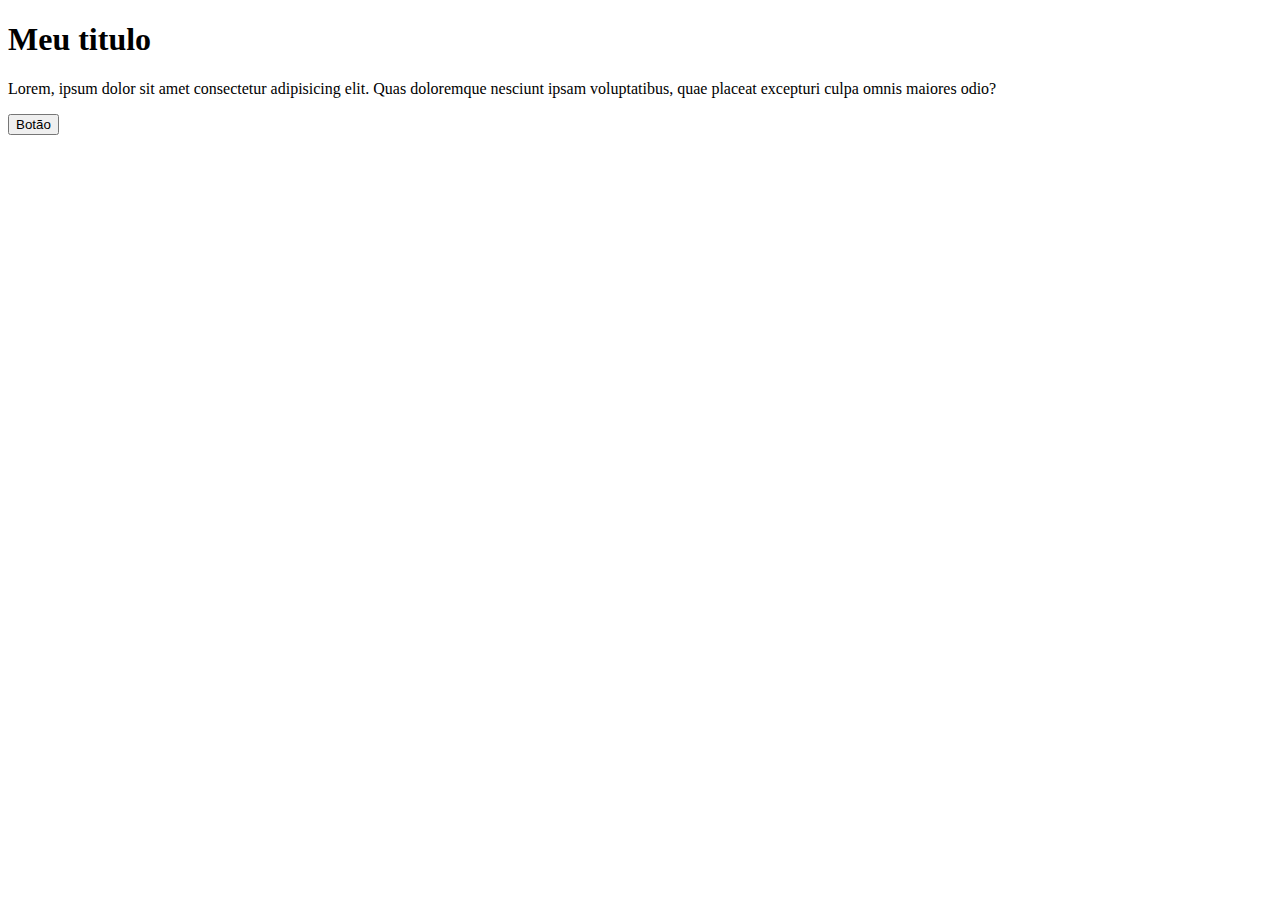
<file: bootstrap5.html>
<!DOCTYPE html>
<html lang="en">

<head>
    <meta charset="UTF-8">
    <meta name="viewport" content="width=device-width, initial-scale=1.0">
    <title>Bibliotecas de Css</title>
    <link href="https://cdn.jsdelivr.net/npm/bootstrap@5.0.2/dist/css/bootstrap.min.css" rel="stylesheet"
        integrity="sha384-EVSTQN3/azprG1Anm3QDgpJLIm9Nao0Yz1ztcQTwFspd3yD65VohhpuuCOmLASjC" crossorigin="anonymous">
</head>

<body>
    <!-- <nav class="navbar navbar-expand-lg navbar-light bg-light">
        <div class="container-fluid">
            <a class="navbar-brand" href="#">Navbar</a>
            <button class="navbar-toggler" type="button" data-bs-toggle="collapse"
                data-bs-target="#navbarSupportedContent" aria-controls="navbarSupportedContent" aria-expanded="false"
                aria-label="Toggle navigation">
                <span class="navbar-toggler-icon"></span>
            </button>
            <div class="collapse navbar-collapse" id="navbarSupportedContent">
                <ul class="navbar-nav me-auto mb-2 mb-lg-0">
                    <li class="nav-item">
                        <a class="nav-link active" aria-current="page" href="#">Home</a>
                    </li>
                    <li class="nav-item">
                        <a class="nav-link" href="#">Link</a>
                    </li>
                    <li class="nav-item dropdown">
                        <a class="nav-link dropdown-toggle" href="#" id="navbarDropdown" role="button"
                            data-bs-toggle="dropdown" aria-expanded="false">
                            Dropdown
                        </a>
                        <ul class="dropdown-menu" aria-labelledby="navbarDropdown">
                            <li><a class="dropdown-item" href="#">Action</a></li>
                            <li><a class="dropdown-item" href="#">Another action</a></li>
                            <li>
                                <hr class="dropdown-divider">
                            </li>
                            <li><a class="dropdown-item" href="#">Something else here</a></li>
                        </ul>
                    </li>
                    <li class="nav-item">
                        <a class="nav-link disabled" href="#" tabindex="-1" aria-disabled="true">Disabled</a>
                    </li>
                </ul>
                <form class="d-flex">
                    <input class="form-control me-2" type="search" placeholder="Search" aria-label="Search">
                    <button class="btn btn-outline-success" type="submit">Search</button>
                </form>
            </div>
        </div>
    </nav> -->

    <h1 class="text-danger bg-info text-center">Meu titulo</h1>
    <p>Lorem, ipsum dolor sit amet consectetur adipisicing elit. Quas doloremque nesciunt ipsam voluptatibus, quae
        placeat excepturi culpa omnis maiores odio?</p>
    <button>Botão</button>

    <script src="https://cdn.jsdelivr.net/npm/bootstrap@5.0.2/dist/js/bootstrap.bundle.min.js"
        integrity="sha384-MrcW6ZMFYlzcLA8Nl+NtUVF0sA7MsXsP1UyJoMp4YLEuNSfAP+JcXn/tWtIaxVXM"
        crossorigin="anonymous"></script>
</body>

</html>
</file>
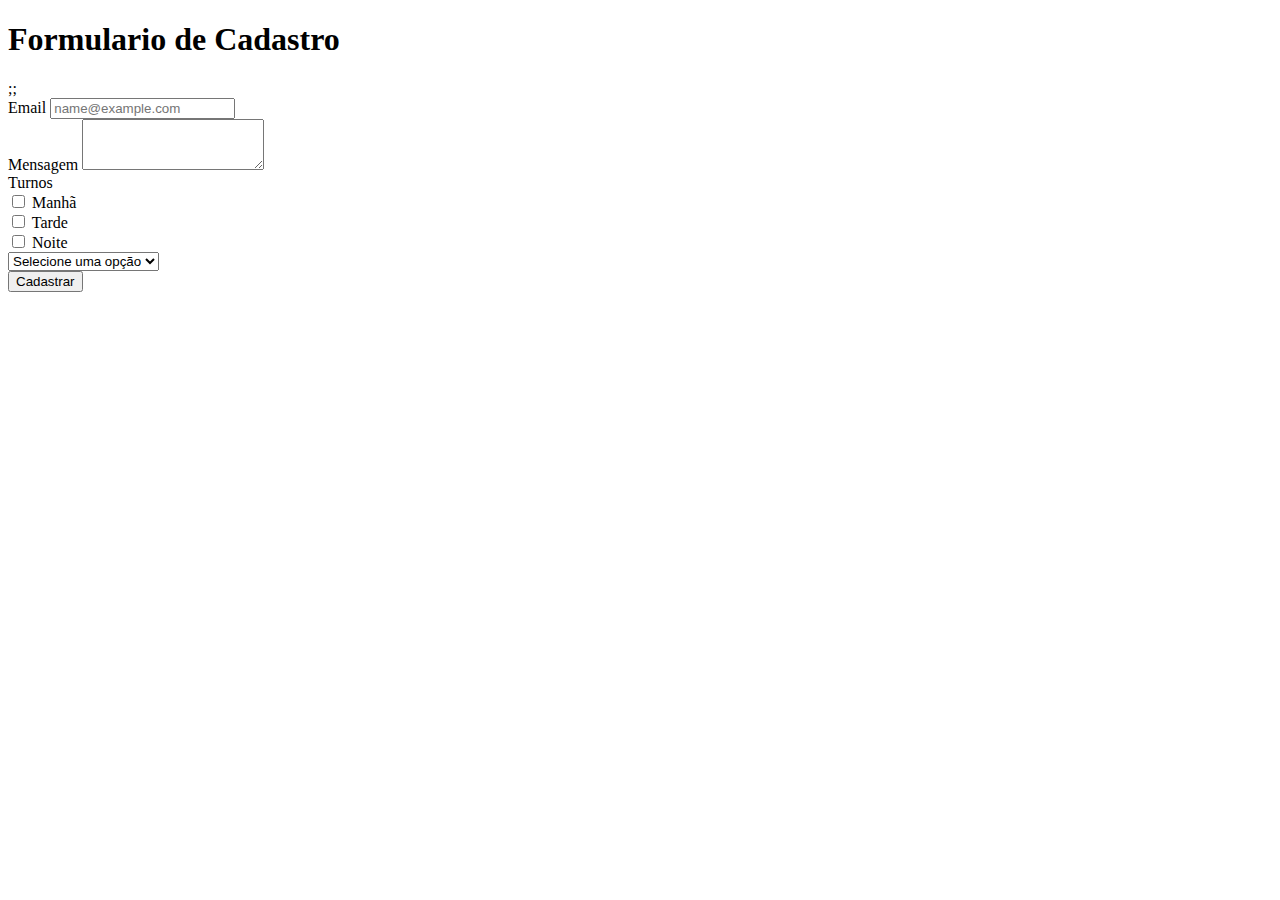
<file: exemplo.html>
<!DOCTYPE html>
<html lang="en">

<head>
    <meta charset="UTF-8">
    <meta name="viewport" content="width=device-width, initial-scale=1.0">
    <title>Document</title>
    <link href="https://cdn.jsdelivr.net/npm/bootstrap@5.0.2/dist/css/bootstrap.min.css" rel="stylesheet"
        integrity="sha384-EVSTQN3/azprG1Anm3QDgpJLIm9Nao0Yz1ztcQTwFspd3yD65VohhpuuCOmLASjC" crossorigin="anonymous">
</head>

<body class="bg-secondary">

    <h1 class="text-light fs-2 text-center text-uppercase py-5 bg-dark">Formulario de Cadastro</h1>
    <form class="form-control" action="#" method="post">;;

        <div class="mb-3">
            <label for="exampleFormControlInput1" class="form-label">Email</label>
            <input type="email" class="form-control" id="exampleFormControlInput1" placeholder="name@example.com">
        </div>
        <div class="mb-3">
            <label for="exampleFormControlTextarea1" class="form-label">Mensagem</label>
            <textarea class="form-control" id="exampleFormControlTextarea1" rows="3"></textarea>
        </div>
        <label for="exampleFormControlTextarea1" class="form-label">Turnos</label>
        <div class="form-check">
            <input class="form-check-input" type="checkbox" value="" id="flexCheckDefault1">
            <label class="form-check-label" for="flexCheckDefault1">
                Manhã
            </label>
        </div>
        <div class="form-check">
            <input class="form-check-input" type="checkbox" value="" id="flexCheckDefault2">
            <label class="form-check-label" for="flexCheckDefault2">
                Tarde
            </label>
        </div>
        <div class="form-check">
            <input class="form-check-input" type="checkbox" value="" id="flexCheckDefault3">
            <label class="form-check-label" for="flexCheckDefault3">
                Noite
            </label>
        </div>

        <!-- Bootstrap Select -->
        <div class="">
            <select class="form-select my-3" aria-label="Default select example" id="selectBootstrap">
                <option selected>Selecione uma opção</option>
                <option value="1">PHP</option>
                <option value="2">Python</option>
                <option value="3">PgSQL</option>
            </select>
        </div>

        <button type="submit" class="btn btn-success">Cadastrar</button>
    </form>


    <script src="https://cdn.jsdelivr.net/npm/bootstrap@5.0.2/dist/js/bootstrap.bundle.min.js"
        integrity="sha384-MrcW6ZMFYlzcLA8Nl+NtUVF0sA7MsXsP1UyJoMp4YLEuNSfAP+JcXn/tWtIaxVXM"
        crossorigin="anonymous"></script>
</body>

</html>
</file>
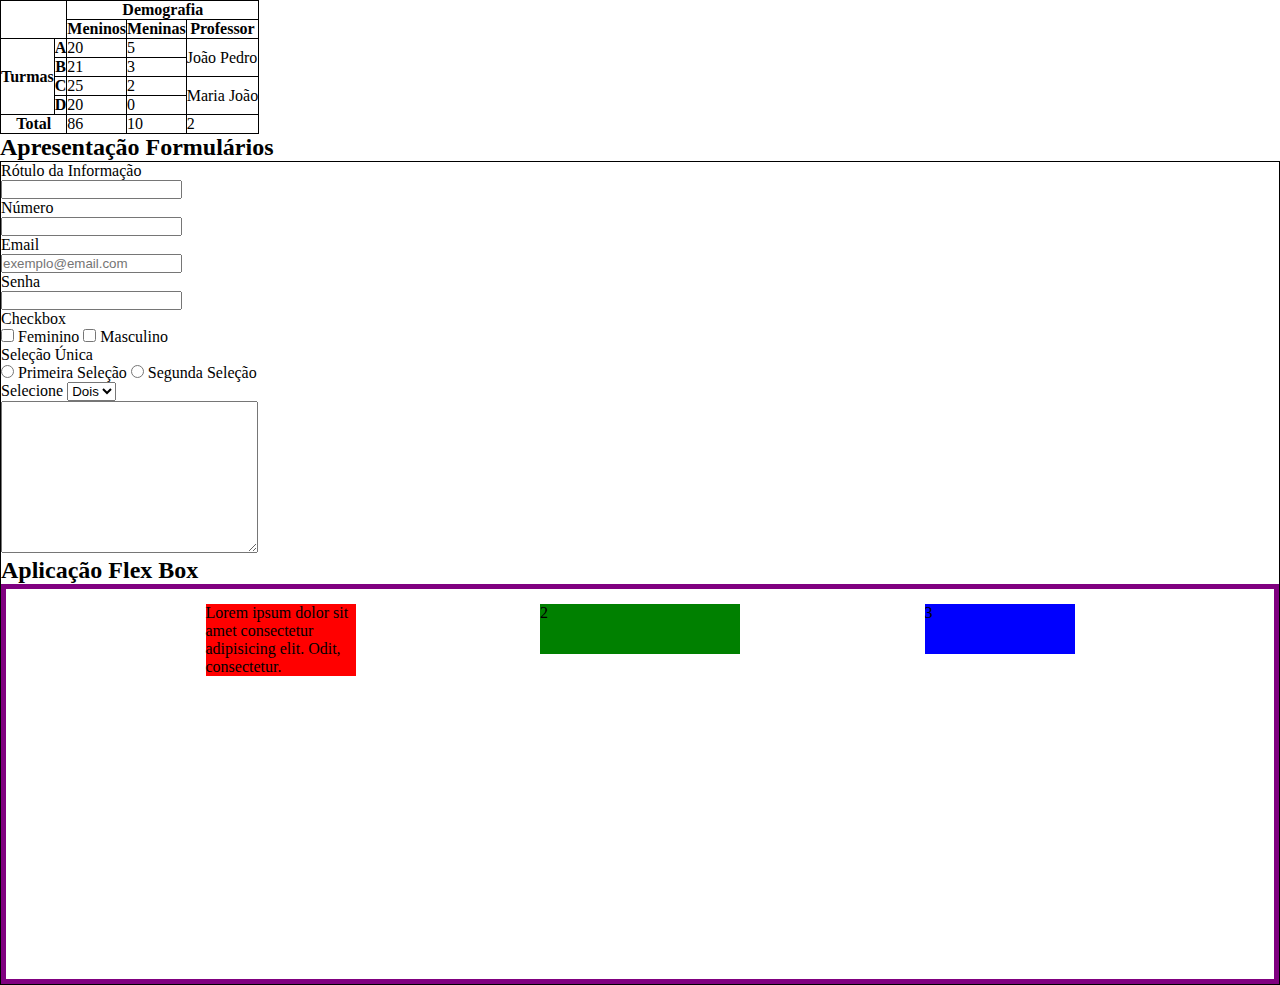
<file: form.html>
<!DOCTYPE html>
<html lang="en">

<head>
    <meta charset="UTF-8">
    <meta name="viewport" content="width=device-width, initial-scale=1.0">
    <title>Document</title>
    <link rel="stylesheet" href="styles.css">
    <style>
        table,
        tr,
        td,
        th,
        form {
            border: solid 1px;
            border-collapse: collapse;
        }
    </style>
</head>

<body>
    <table>
        <tr>
            <td rowspan="2" colspan="2"></td>
            <th colspan="4">Demografia</th>
        </tr>
        <tr>
            <th>Meninos</th>
            <th>Meninas</th>
            <th>Professor</th>
        </tr>
        <tr>
            <th rowspan="5">Turmas</th>
        </tr>
        <tr>
            <th>A</th>
            <td>20</td>
            <td>5</td>
            <td rowspan="2">João Pedro</td>
        </tr>
        <tr>
            <th>B</th>
            <td>21</td>
            <td>3</td>
        </tr>
        <tr>
            <th>C</th>
            <td>25</td>
            <td>2</td>
            <td rowspan="2">Maria João</td>
        </tr>
        <tr>
            <th>D</th>
            <td>20</td>
            <td>0</td>
        </tr>
        <tr>
            <th colspan="2">Total</th>
            <td>86</td>
            <td>10</td>
            <td>2</td>
        </tr>
    </table>

    <h2>Apresentação Formulários</h2>

    <form action="#">
        <label for="meuID">Rótulo da Informação</label>
        <br>
        <input type="text" id="meuID">
        <br>
        <label for="numero">Número</label>
        <br>
        <input type="number" id="numero" value="" min="10">
        <br>
        <label for="mail">Email</label>
        <br>
        <input type="email" name="" id="mail" placeholder="exemplo@email.com">
        <br>
        <label for="senha">Senha</label>
        <br>
        <input type="password" name="" id="senha">
        <br>
        <label for="">Checkbox</label>
        <br>
        <input type="checkbox" name="selecao" id="f" value="feminino">
        <label for="f">Feminino</label>
        <input type="checkbox" name="selecao" id="m">
        <label for="m">Masculino</label>
        <br>
        <label for="">Seleção Única</label>
        <br>
        <input type="radio" name="selecaoUnica" id="um" value="1">
        <label for="um">Primeira Seleção</label>
        <input type="radio" name="selecaoUnica" id="dois" value="2">
        <label for="dois">Segunda Seleção</label>
        <br>
        <label for="selects">Selecione</label>
        <select name="selects" id="selects">
            <option value="1" disabled>Um</option>
            <option value="2">Dois</option>
            <option value="3">Três</option>
        </select>
        <br>
        <textarea name="" id="" cols="30" rows="10" placeholder=""></textarea>

        <section>
            <h2>Aplicação Flex Box</h2>
            <div class="container">
                <div class="itemFlex vermelho">Lorem ipsum dolor sit amet consectetur adipisicing elit. Odit, consectetur.</div>
                <div class="itemFlex verde">2</div>
                <div class="itemFlex azul">3</div>
            </div>
        </section>
    </form>
</body>

</html>
</file>
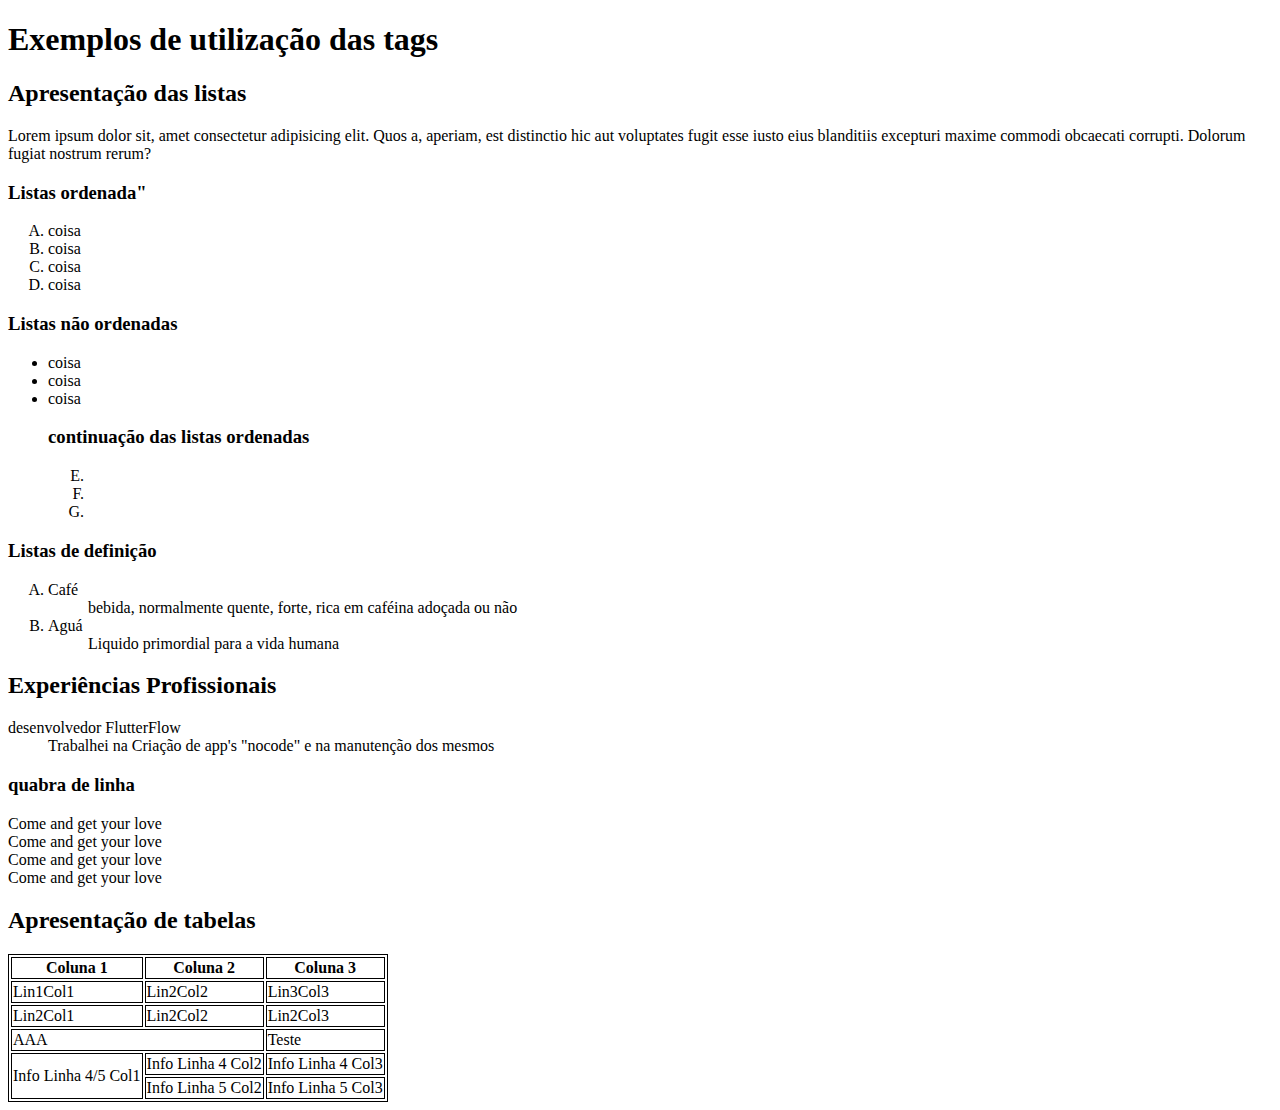
<file: index2.html>
<!DOCTYPE html>
<html lang="en">

<head>
    <meta charset="UTF-8">
    <meta name="viewport" content="width=device-width, initial-scale=1.0">
    <title>Levi</title>
    <style>
        table,
        th,
        td,
        tr {
            border: solid 1px;
        }
    </style>
</head>

<body>
    <h1>Exemplos de utilização das tags</h1>
    <h2>Apresentação das listas</h2>
    <p>Lorem ipsum dolor sit, amet consectetur adipisicing elit. Quos a, aperiam, est distinctio hic aut voluptates
        fugit esse iusto eius blanditiis excepturi maxime commodi obcaecati corrupti. Dolorum fugiat nostrum rerum?</p>

    <h3>Listas ordenada" </h3>
    <ol type="A">
        <li>coisa</li>
        <li>coisa</li>
        <li>coisa</li>
        <li>coisa</li>
    </ol>
    <h3>Listas não ordenadas</h3>
    <ul>
        <li>coisa</li>
        <li>coisa</li>
        <li>coisa</li>
        <h3>continuação das listas ordenadas</h3>
        <ol type="A" start="5">
            <li></li>
            <li></li>
            <li></li>


        </ol>

    </ul>

    <h3>Listas de definição</h3>
    <ol type="A">
        <li>
            <dl>
                <dt>Café</dt>
                <dd>bebida, normalmente quente, forte, rica em caféina adoçada ou não </dd>
        </li>
        <li>
            <dt>Aguá</dt>
            <dd>Liquido primordial para a vida humana</dd>
            </dl>

        </li>

    </ol>
    <h2>Experiências Profissionais</h2>
    <dl>
        <dt>desenvolvedor FlutterFlow</dt>
        <dd>Trabalhei na Criação de app's "nocode" e na manutenção dos mesmos</dd>


    </dl>
    <h3>quabra de linha</h3>
    <p> Come and get your love<br>
        Come and get your love<br>
        Come and get your love<br>
        Come and get your love<br></p>


    <h2>Apresentação de tabelas</h2>

    <table>
            <th>Coluna 1</th>
            <th>Coluna 2</th>
            <th>Coluna 3</th>
        <tr>
            <td>Lin1Col1</td>
            <td>Lin2Col2</td>
            <td>Lin3Col3</td>
        </tr>
        <tr>
            <td>Lin2Col1</td>
            <td>Lin2Col2</td>
            <td>Lin2Col3</td>
        </tr>
        <tr>
            <td colspan="2">AAA</td>
            <td>Teste</td>
        </tr>
        <tr>
            <td rowspan="2">Info Linha 4/5 Col1</td>
            <td>Info Linha 4 Col2</td>
            <td>Info Linha 4 Col3</td>
        </tr>
        <tr>
            <td>Info Linha 5 Col2</td>
            <td>Info Linha 5 Col3</td>
        </tr>
    </table>
</body>

</html>
</file>
<file: styles.css>
* {
    padding: 0;
    margin: 0;
    box-sizing: border-box;
}

table,
th,
td,
tr,
form {
    border: 2px solid black;
    border-collapse: collapse;
}

.div1 {
    background-color: blue;
    color: black;
    min-width: 50px;
    height: 50px;
    display: inline-block;
}

.div2 {
    background-color: aqua;
    color: black;
    width: 150px;
    height: 150px;
    display: none;
}

.div3 {
    background-color: red;
    color: black;
    width: 80px;
    height: 80px;
    display: inline-block;
}

a {
    display: block;
}

header {
    border: solid 5px red;
    background: lightblue;
    margin: 10px 25px 0px 30px;
    padding: 10px;
    border-radius: 10px;
}

.container {
    display: flex;
    flex-direction: row;
    justify-content: space-evenly;
    align-items: baseline;
    flex-wrap: wrap;
    border: solid 5px purple;
    padding: 15px;
    height: 400px;
}

.vermelho {
    background-color: red;
    width: 150px;
}

.verde {
    background-color: green;
    width: 200px;
    height: 50px;
}

.azul {
    background-color: blue;
    width: 150px;
    height: 50px;
}
</file>
